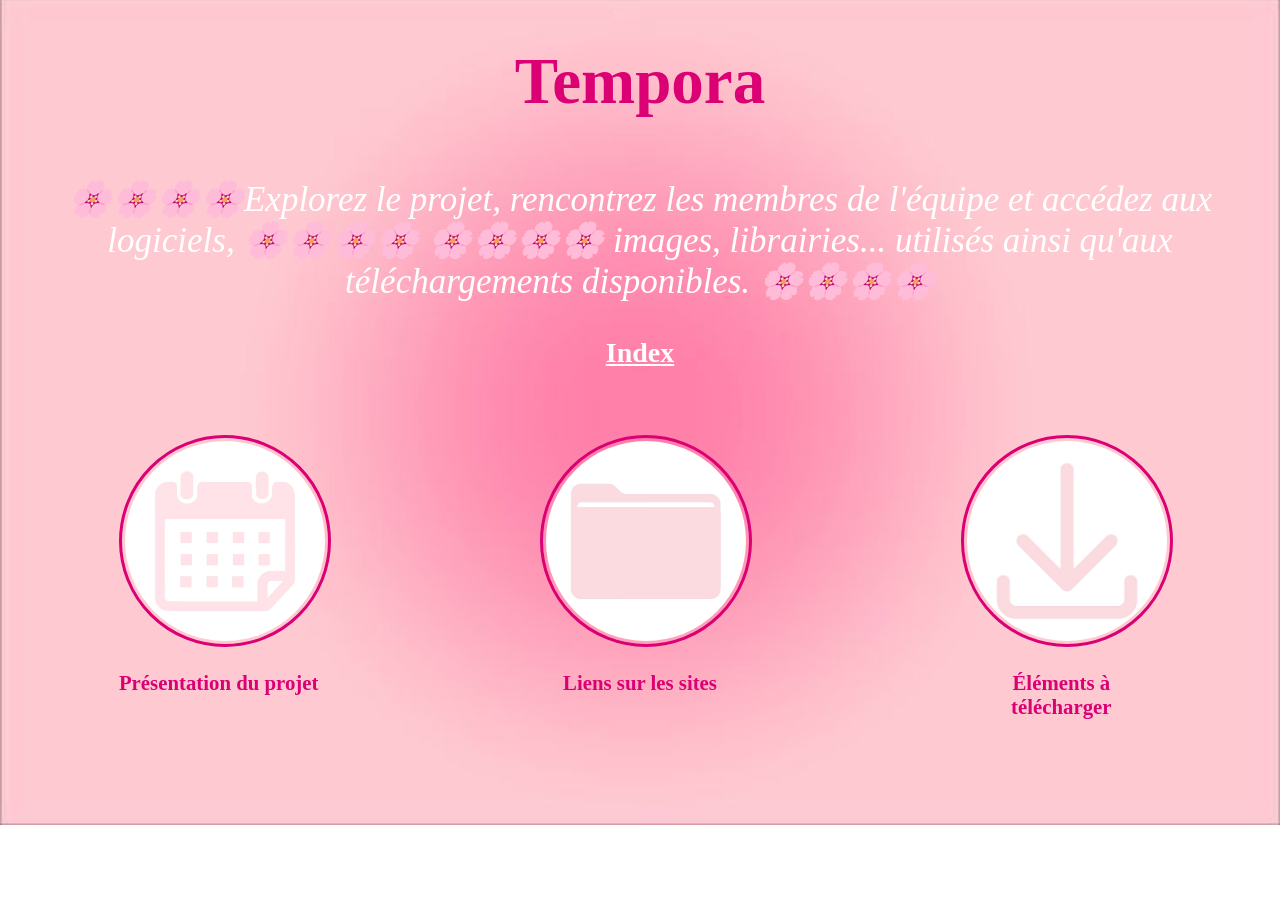
<file: index.html>
<!DOCTYPE html>
<html lang="fr">	
	<head>
		<meta charset="UTF-8">
		<link href="images/video.ico" rel="SHORTCUT ICON" />
		<meta name="viewport" content="width=device-width, initial-scale=1.0">
		<title>Tempora</title>
		<link rel="stylesheet" href="style0.css" type="text/css">
	</head>

	<body>
		<!-- Titre du site web et header -->
		<div id="header">
			<h1 id="page-title">Tempora</h1>
			<p id="bienvenu">🌸🌸🌸🌸Explorez le projet, rencontrez les membres de 
				l'équipe et accédez aux logiciels, 🌸🌸🌸🌸 🌸🌸🌸🌸 images, librairies... 
				utilisés ainsi qu'aux téléchargements disponibles. 🌸🌸🌸🌸</p>
			<h2 class="titre-page">Index</h2>
		</div>

		<!-- Liste d'images avec leur lien en légendes -->

		<div id="image-conteneur">
			<!-- Quand on clique sur l'image, on est redirigé sur les autres pages -->
			<figure class="figure-image">
				<a href="Page1.html">
					<img class="first-page-img" src="images/Projet.jpg" alt="Présentation du projet" />
				</a>
				<figcaption>
                    <p class="image-title">Présentation du projet</p>
				</figcaption>
			</figure>

			<figure class="figure-image">
				<a href="Page2.html">
					<img class="first-page-img" src="images/LiensSites.jpg" alt="Supranationalite des réseaux" />
				</a>
				<figcaption>
                    <p class="image-title">Liens sur les sites</p>
				</figcaption>
			</figure>

			<figure class="figure-image">
				<a href="Page3.html">
					<img class="first-page-img" src="images/FichiersTele.jpg" alt="Droits d’auteurs, propriétés et droit à l’image" />
				</a>
				<figcaption>
                    <p class="image-title">Éléments à télécharger</p>
				</figcaption>
			</figure>
		</div>

		<br/>
		
	</body>
</html>
</file>
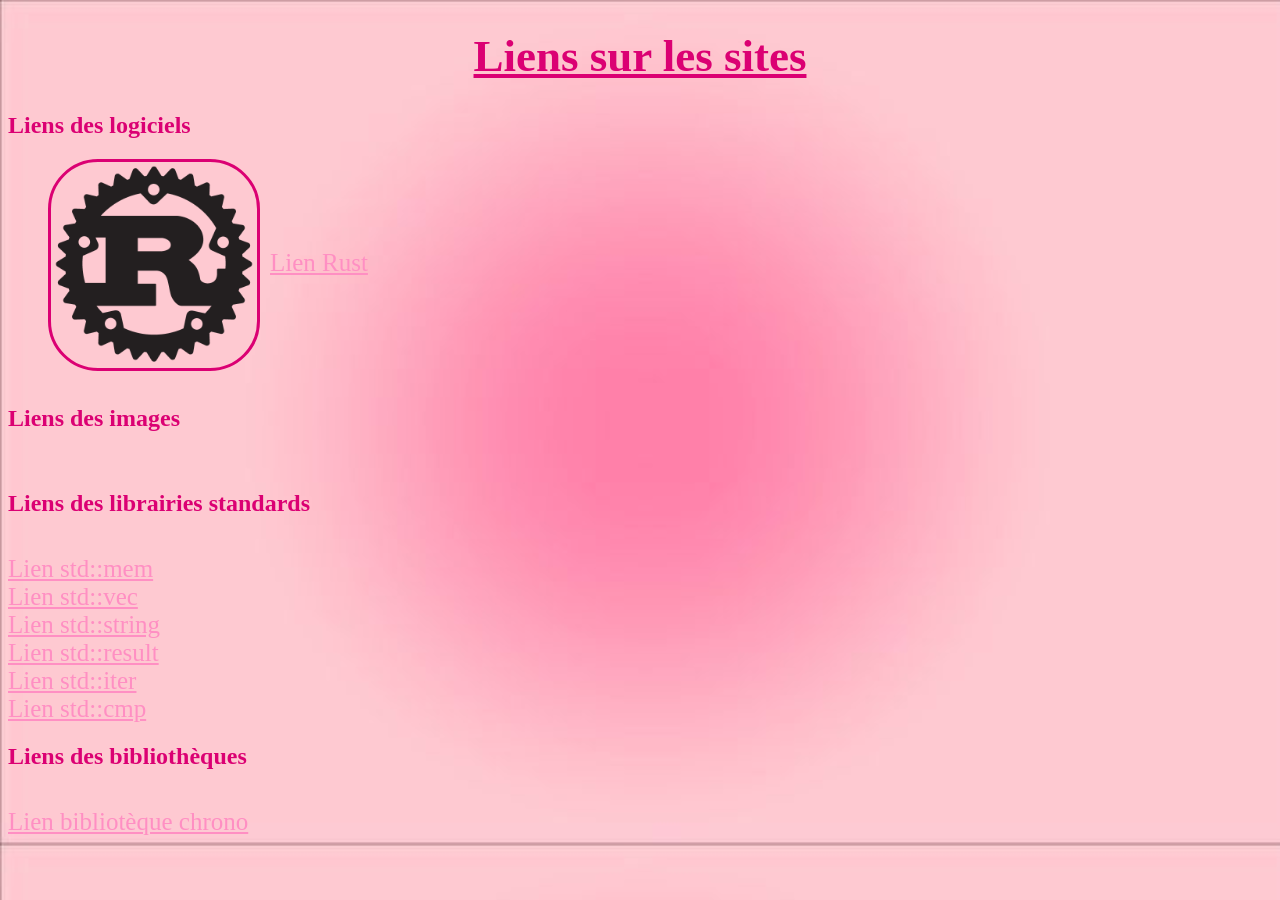
<file: Page2.html>
<!DOCTYPE html>
<html lang="fr">
	<head>
		<meta charset="UTF-8"/>
		<title>Liens sur les sites</title>
		<link rel="shortcut icon" href="img_carre.png" type="image/png" />
		<link rel="stylesheet" href="style2.css" type="text/css" />
	</head>
	<body>
		

		<h1 id="grand-titre" >Liens sur les sites</h1>

		<h2 class="titre" >Liens des logiciels</h2>
		
		<figure>
			<img id="image1" src="images/Rust.jpg" alt="Liens sur les sites"/>
		</figure>
		<br/>
		<br/>
		<br/>
		<br/>
		<br/>
		<a class="link-accueil" href="https://rust-lang.org/fr/"> Lien Rust</a>
		<br/>
		<br/>
		<br/>
		<br/>
		<br/>
		<br/>
		<br/>

		<h2 class="titre" >Liens des images</h2>
		<br/>

		<h2 class="titre" >Liens des librairies standards</h2>
		<br/>
		<a class="link-accueil" href="https://doc.rust-lang.org/std/mem/index.html"> Lien std::mem</a>
		<br/>
		<a class="link-accueil" href="https://doc.rust-lang.org/std/vec/struct.Vec.html"> Lien std::vec</a>
		<br/>
		<a class="link-accueil" href="https://doc.rust-lang.org/std/string/struct.String.html"> Lien std::string</a>
		<br/>
		<a class="link-accueil" href="https://doc.rust-lang.org/std/result/enum.Result.html"> Lien std::result</a>
		<br/>
		<a class="link-accueil" href="https://doc.rust-lang.org/std/iter/"> Lien std::iter</a>
		<br/>
		<a class="link-accueil" href="https://doc.rust-lang.org/std/cmp/index.html"> Lien std::cmp</a>
		<br/>

		<h2 class="titre" >Liens des bibliothèques</h2>
		<br/>
		<a class="link-accueil" href="https://docs.rs/chrono/latest/chrono/"> Lien bibliotèque chrono</a>
		<br/>

	</body>
</html>
</file>
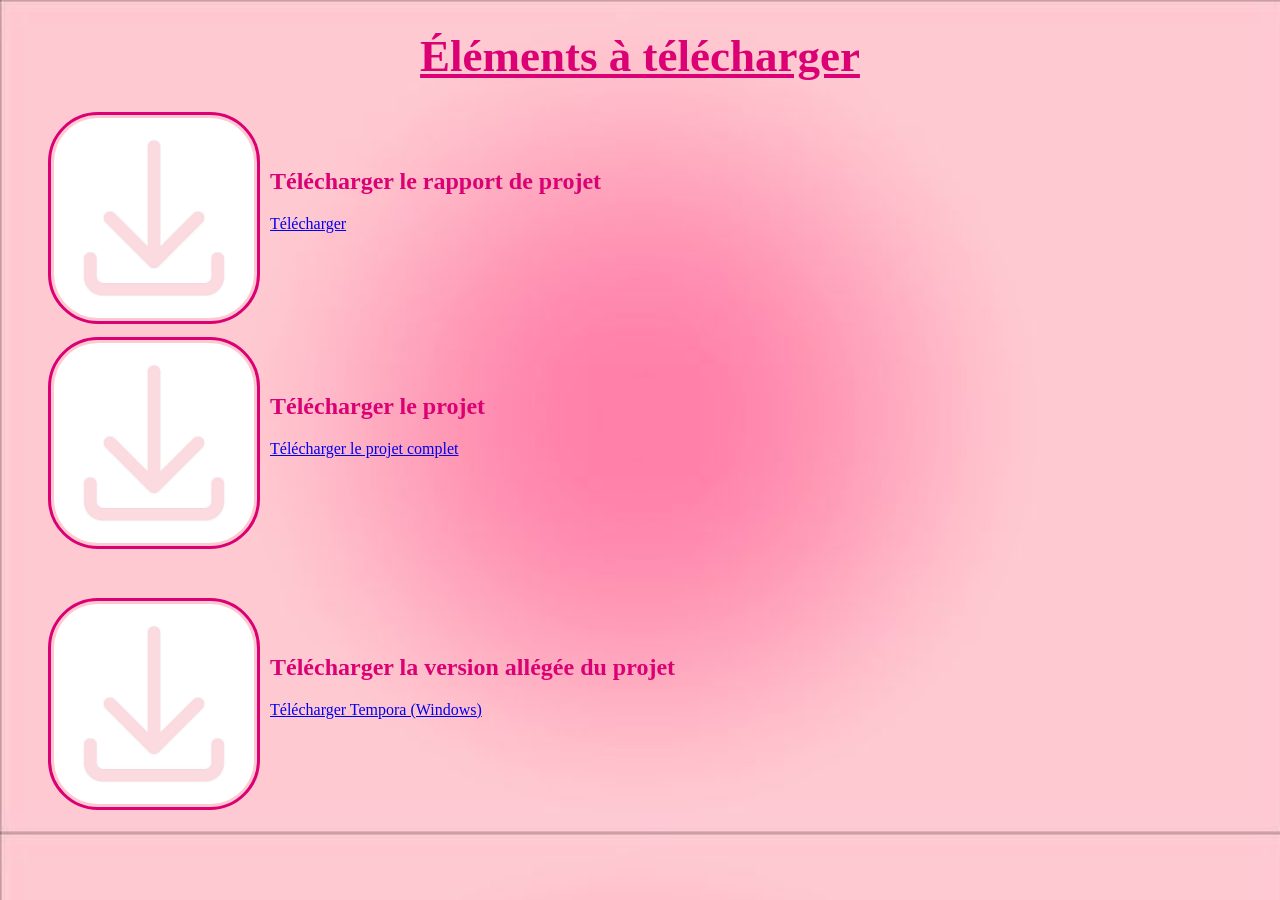
<file: Page3.html>
<!DOCTYPE html>
<html lang="fr">
	<head>
		<meta charset="UTF-8" />
		<title>Éléments à télécharger</title>
		<link rel="shortcut icon" href="https://thelastchance.fr/img_carre.png" type="image/png" />
		<link rel="stylesheet" href="style3.css" type="text/css" />
	</head>
	<body>
		
		<h1 id="grand-titre">Éléments à télécharger</h1>
		<figure>
			<img id="image1" src="images/FichiersTele.jpg" alt="Éléments à télécharger"/>
		</figure>

		<br/>
		<br/>
		<h2 class="titre">Télécharger le rapport de projet</h2>
		<figure>
			<a href="https://drive.google.com/file/d/1VHB6skoejcaHP5wgLNulZgU0lrvbtThY/view?usp=drivesdk"> Télécharger</a>
		</figure>
		<br/>
		<br/>
		<br/>
		<br/>

		<figure>
			<img id="image1" src="images/FichiersTele.jpg" alt="Éléments à télécharger"/>
		</figure>
		<br/>
		<br/>
		<h2 class="titre">Télécharger le projet</h2>
		<figure>
			<a href="Downloads/Tempora_Complet.zip" download>Télécharger le projet complet</a>
		</figure>
		

		<br/>
		<br/>
		<br/>
		<br/>
		<br/>
		<br/>
		
		<figure>
			<img id="image1" src="images/FichiersTele.jpg" alt="Éléments à télécharger"/>
		</figure>

		<br/>
		<br/>
		<h2 class="titre">Télécharger la version allégée du projet</h2>
		<figure>
			<a href="Downloads/Tempora_allege.zip" download>Télécharger Tempora (Windows)</a>
		</figure>

		<br/>
		<br/>
		<br/>
		<br/>
		<br/>
		
		
	</body>
</html>
</file>
<file: style0.css>
body {
    
    background-image: url("images/PageAccueil.jpg");
    background-repeat: no-repeat;   
    background-size: cover;         
    background-position: center;
}

h1#page-title {
    text-align: center;
    font-size: 65px;
    color: #DB0073;
    margin-bottom: 60px;
}


img#image1 {
    height: 40%;
    width: 40%;
    border: 3px solid black; 
}

img.first-page-img {
    width: 200px;
    height: 200px;
    border-radius: 500px;
    border: 3px solid #DB0073; 
    padding: 3px; 
    transition: all 0.5s ease;
}

img.first-page-img:hover {
    transform: scale(1.8);
}

figure.pemiere-image {
    width: 100%;
    margin: 0;
    display: flex;
    flex-direction: column;
    align-items: center; 
}


p#bienvenu {
    margin-bottom: 35px;
    text-align: center;
    font-style: italic;
    font-size:  35px;
    color: #ffffff;
}

h2.titre-page {
    text-align: center;
    font-size: 28px;
    text-decoration: underline;
    color: #ffffff;
}

div#image-conteneur {
    margin: 50px 0px; 
    width: 100%;
    display: flex;
    justify-content: space-around;
}

figure.figure-image {
    width: 200px;
    display: flex;
    flex-direction: column;
    text-align: center;
}

p.image-title {
    margin-bottom: 10px;
    font-weight: bold;
    color: #DB0073;
    font-size : 130%;
}

hr {
    height: 1px;
    background-color: #E96399;
    border: none;
}
</file>
<file: style2.css>
#grand-titre{
	color: #DB0073;
	text-align: center;
	text-decoration: underline;
	font-weight : bold;
	font-size: 45px
}

body {
	background-image: url("images/PageAccueil.jpg");
    background-repeat: repeat;   
    background-size: cover; 
}

#image1 {
	float: left;
	margin-right: 10px;
	margin-left: auto;
	width: 200px;
	height: 200px;
	border-radius: 50px ;
	border: 3px solid #DB0073;
	padding: 3px;
}

.titre{
	font-weight : bold;
	color : #DB0073;
}

.link-accueil {
    color: #FF8FC3;
	font-size : 25px;
}

.align-center {
    margin: auto;
}
</file>
<file: style3.css>
#grand-titre {
	color: #DB0073;
	text-align: center; 
	font-size: 45px;
	text-decoration : underline;
	font-weight : bold;
}

body {
	background-image: url("images/PageAccueil.jpg");
    background-repeat: repeat;   
    background-size: cover; 
}

#image1 {
	float: left; 
	margin-right: 10px; 
	margin-left:auto;
	width: 200px; 
	height: 200px; 
	border-radius: 50px ; 
	border: 3px solid #DB0073; 
	padding: 3px; 
}

.titre {
	font-weight : bold;
	color : #DB0073;
}

.link-accueil {
    color: #FF8FC3;
	font-size : 25px;
}

.align-center {
    margin: auto;
}
</file>
